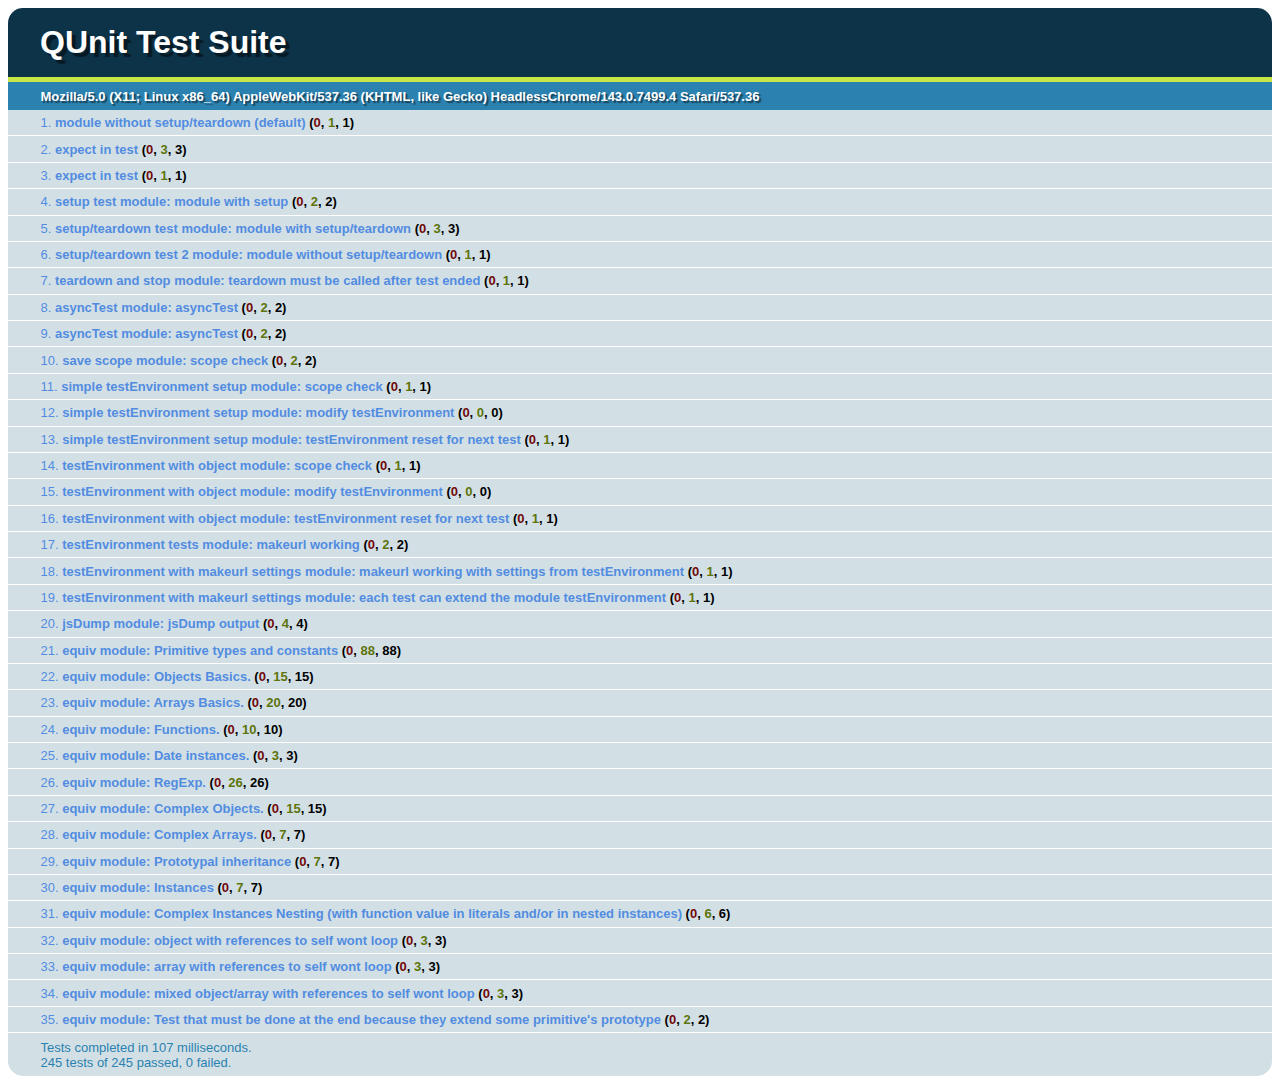
<file: valums-file-uploader-13b136f/tests/qunit/test/index.html>
<!DOCTYPE html>
<html>
<head>
	<title>QUnit Test Suite</title>
	<link rel="stylesheet" href="../qunit/qunit.css" type="text/css" media="screen">
	<script type="text/javascript" src="../qunit/qunit.js"></script>
	<script type="text/javascript" src="test.js"></script>
	<script type="text/javascript" src="same.js"></script>
</head>
<body>
	<h1 id="qunit-header">QUnit Test Suite</h1>
	<h2 id="qunit-banner"></h2>
	<div id="qunit-testrunner-toolbar"></div>
	<h2 id="qunit-userAgent"></h2>
	<ol id="qunit-tests"></ol>
</body>
</html>
</file>
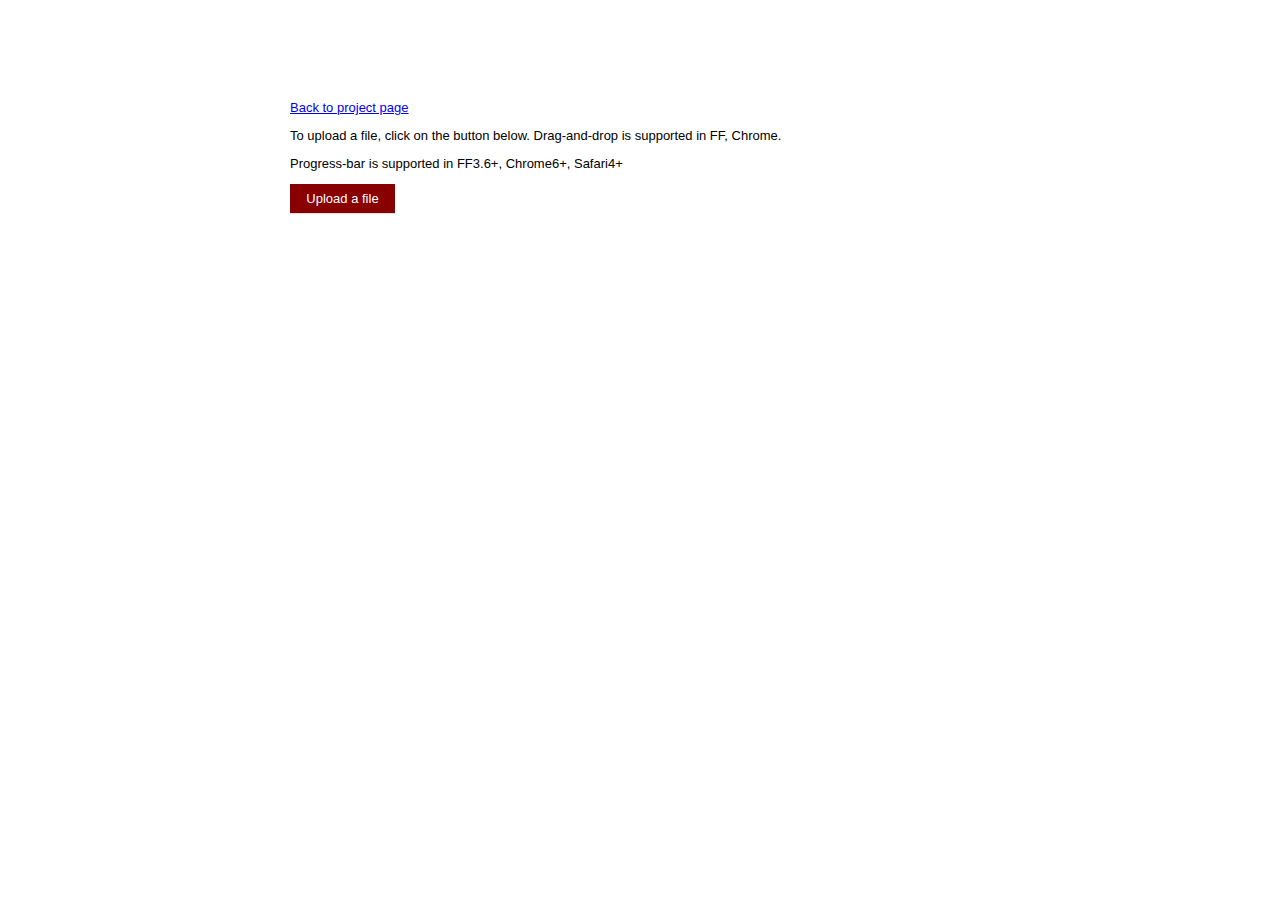
<file: valums-file-uploader-13b136f/client/demo.htm>
<!DOCTYPE html>
<html>
<head>
    <meta http-equiv="Content-Type" content="text/html; charset=UTF-8" />
	<link href="fileuploader.css" rel="stylesheet" type="text/css">	
    <style>    	
		body {font-size:13px; font-family:arial, sans-serif; width:700px; margin:100px auto;}
    </style>	
</head>
<body>		
    <p><a href="http://github.com/valums/file-uploader">Back to project page</a></p>
    
	<p>To upload a file, click on the button below. Drag-and-drop is supported in FF, Chrome.</p>
	<p>Progress-bar is supported in FF3.6+, Chrome6+, Safari4+</p>
	
	<div id="file-uploader-demo1">		
		<noscript>			
			<p>Please enable JavaScript to use file uploader.</p>
			<!-- or put a simple form for upload here -->
		</noscript>         
	</div>
    
    <script src="fileuploader.js" type="text/javascript"></script>
    <script>        
        function createUploader(){            
            var uploader = new qq.FileUploader({
                element: document.getElementById('file-uploader-demo1'),
                action: 'do-nothing.htm'
            });           
        }
        
        // in your app create uploader as soon as the DOM is ready
        // don't wait for the window to load  
        window.onload = createUploader;     
    </script>    
</body>
</html>
</file>
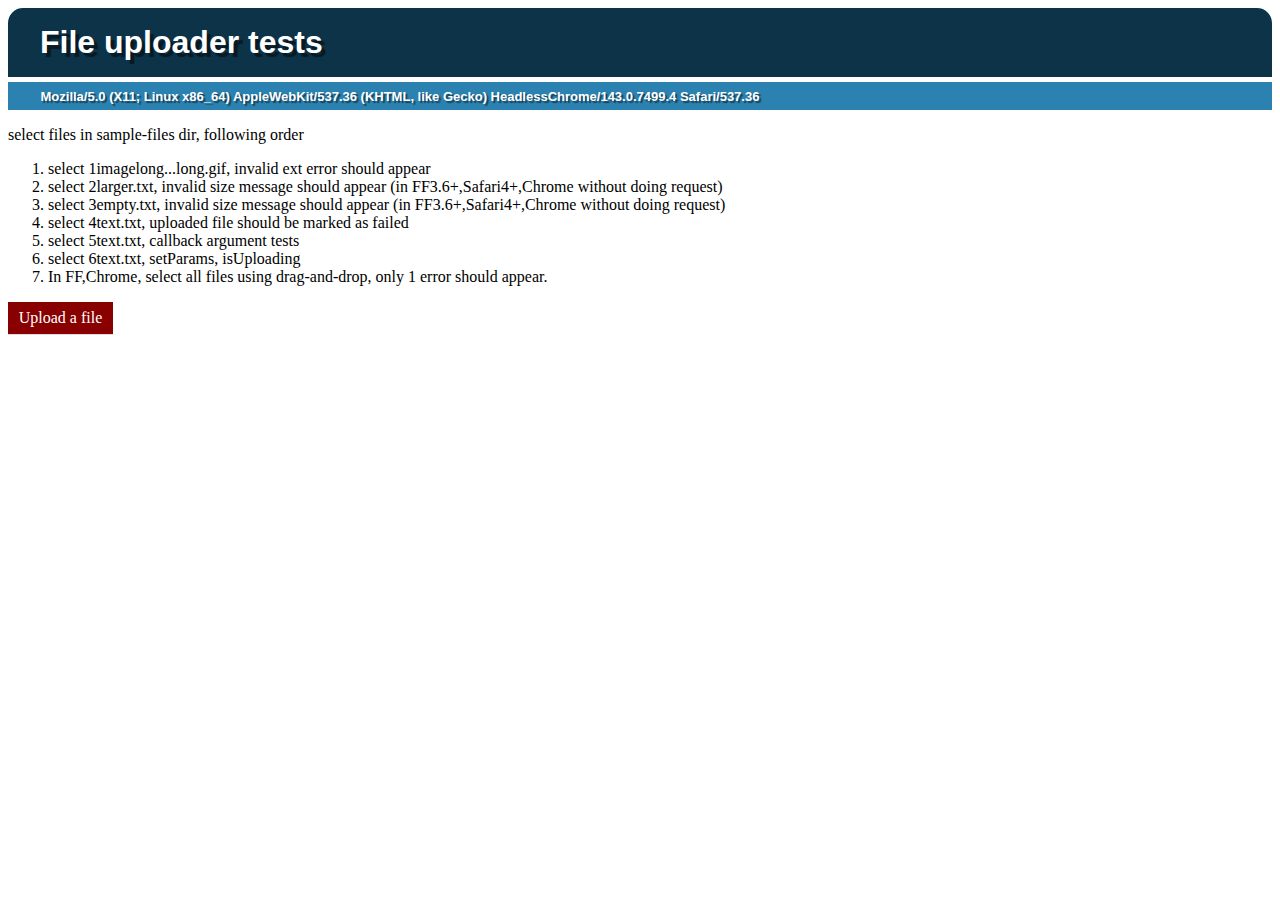
<file: valums-file-uploader-13b136f/tests/test-acceptance.htm>
<!DOCTYPE HTML>
<html>
<head>  
    <script src="jquery-1.4.2.min.js" type="text/javascript"></script>
    
    <link href="qunit/qunit/qunit.css" rel="stylesheet" type="text/css" media="screen" />
    <script src="qunit/qunit/qunit.js" type="text/javascript"></script>
    
    <link href="../client/fileuploader.css" rel="stylesheet" type="text/css"> 
    <script src="../client/fileuploader.js" type="text/javascript" ></script>
    <script>

jQuery(function(){    
    asyncTest("qq.FileUploader", function() {
        expect(9);
        
        var submitFileName, submitId;
               
        var uploader = new qq.FileUploader({
            element: document.getElementById('file-uploader'),
            action: 'action-acceptance.php',
            params: {
                one: 'value1',
                two: 'value2'
            },
            allowedExtensions: ['txt', 'val', 'webm'], 
            sizeLimit: 9 * 1024, 
            onSubmit: function(id, fileName){
                if (fileName == '5text.txt'){
                    submitId = id;
                    submitFileName = fileName; 
                } else if (fileName == '6text.txt'){
                    uploader.setParams({'new':'newvalue'});  
                    
                    same(uploader.isUploading(), false, 'isUploading');                    
                    
                    setTimeout(function(){
                        same(uploader.isUploading(), true, 'isUploading');
                    }, 1);                                                                                                                   
                }
            },
            onComplete: function(id, fileName, responseJSON){

                if (fileName == '4text.txt'){
                    same(responseJSON, {}, 'should be empty if server returned malformed json');
                } else if (fileName == '5text.txt'){
                    same(submitId, id, "id in both callbacks match");
                    same(submitFileName, fileName, "filename in both callbacks match");    
                    ok(responseJSON.one === 'value1' && responseJSON.two === 'value2', "server received default params");
                    same(responseJSON.fileName, fileName, "filename in onComplete correct");
                } else if (fileName == '6text.txt'){                    
                    ok(responseJSON['new'] === 'newvalue' && responseJSON.one == null, "server received new params");                    
                    same(uploader.isUploading(), false, 'upload should have finished');
                    start();                    
                }                                                                                
            }
        });           
    });
});
    </script>  
</head>
<body> 
    <h1 id="qunit-header">File uploader tests</h1> 
    <h2 id="qunit-banner"></h2> 
    <h2 id="qunit-userAgent"></h2> 
    <ol id="qunit-tests"></ol>

    <p>select files in sample-files dir, following order</p>
    <ol>
        <li>select 1imagelong...long.gif, invalid ext error should appear</li>        
        <li>select 2larger.txt, invalid size message should appear (in FF3.6+,Safari4+,Chrome without doing request)</li>
        <li>select 3empty.txt, invalid size message should appear (in FF3.6+,Safari4+,Chrome without doing request)</li>
        <li>select 4text.txt, uploaded file should be marked as failed</li>             
        <li>select 5text.txt, callback argument tests</li>        
        <li>select 6text.txt, setParams, isUploading</li>
        <li>
            In FF,Chrome, select all files using drag-and-drop, only 1 error should appear.            
        </li>
    </ol>
    
    <div id="file-uploader"></div>        
</body> 
</html>
</file>
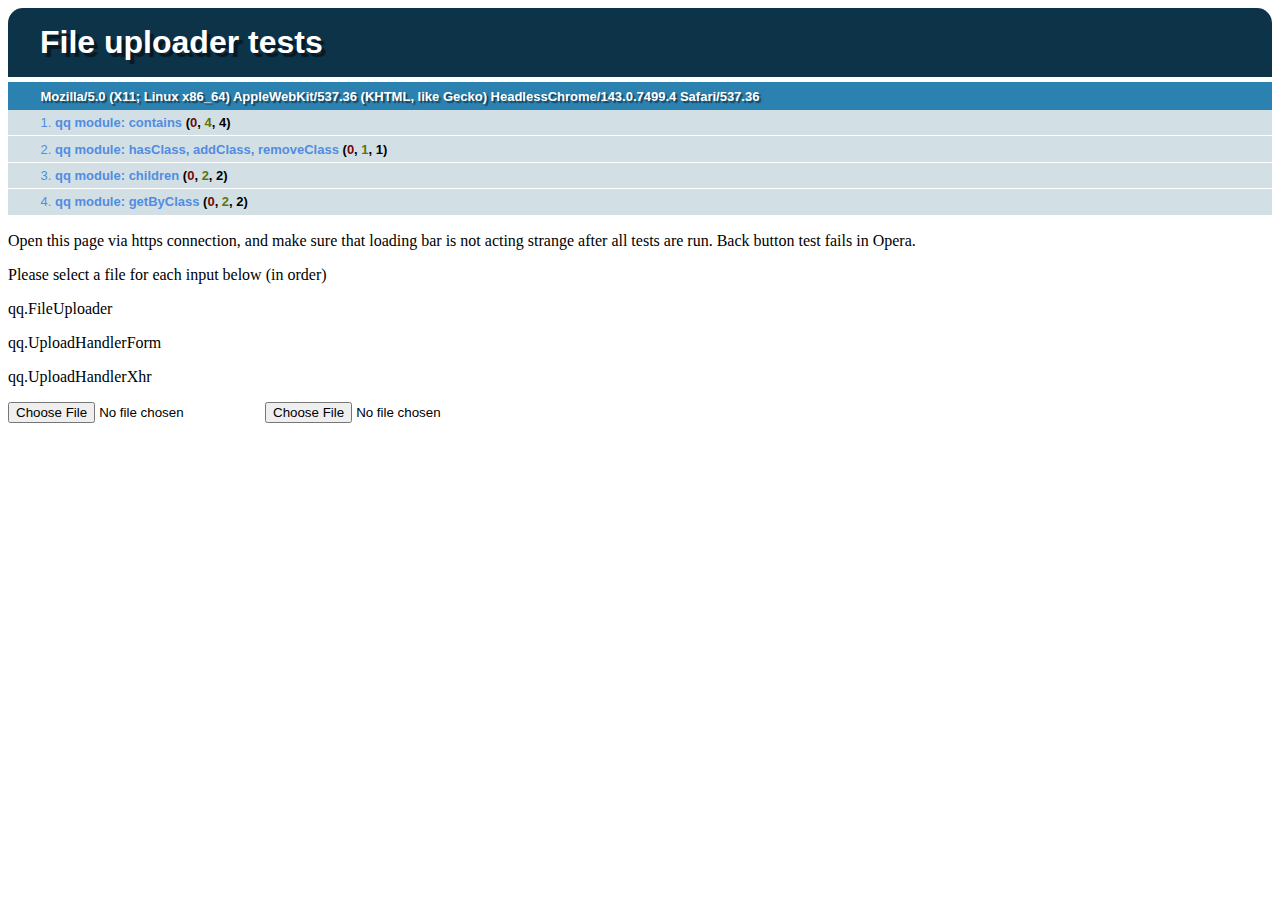
<file: valums-file-uploader-13b136f/tests/test-upload-handlers.htm>
<!DOCTYPE HTML>
<html>
<head>	
	<script src="jquery-1.4.2.min.js" type="text/javascript"></script>
	
	<link href="qunit/qunit/qunit.css" rel="stylesheet" type="text/css" media="screen" />
	<script src="qunit/qunit/qunit.js" type="text/javascript"></script>
	
	<script src="../client/fileuploader.js" type="text/javascript" ></script>
	<script>

jQuery(function(){

    module('qq');

    test("contains", function(){
        var el1 = document.createElement('div');
        var el2 = document.createElement('div');
        var el3 = document.createElement('div');
        el1.appendChild(el2);
        el2.appendChild(el3);
        
        var el4 = document.createElement('div');

        ok(qq.contains(el1,el2));
        ok(qq.contains(el1,el3));
        ok(!qq.contains(el1,el4));
        ok(!qq.contains(el3,el2));
    }); 
        
    test("hasClass, addClass, removeClass", function(){
        var element = document.createElement('div');
        qq.addClass(element, 'some-class');
        ok(!qq.hasClass(element, 'some'), 'dash in class name');
    });

    test("children", function(){
        same(qq.children(document.createElement('div')), [], 'empty');
        var element = document.createElement('div');
        element.innerHTML = 'asdasd<div>text</div><span>asdas</span>asdasd';
        same(qq.children(element).length, 2);
    });
        
    test("getByClass", function(){
        var element = document.createElement('div');
        element.style.display = 'none';
        element.innerHTML = '<div class="class"><div class="someclass class"></div></div><span></span><div class="test"></div><div class="class"></div>';
        document.body.appendChild(element);
        
        var outside = document.createElement('div');
        outside.className = 'outside class';
        document.body.appendChild(outside);
        
        same(qq.getByClass(document, 'class').length, 4, 'in document');
        same(qq.getByClass(element, 'class').length, 3, 'in test div');
        
        qq.remove(element);
        qq.remove(outside);     
    }); 
    
    	
	var uploadTimeout = 700,
		loadTimeout = 300;
	
    if (qq.UploadHandlerXhr.isSupported()){
        $('.handlerform').remove();    
    } else {            	
    	//
    	module('qq.UploadHandlerForm');
    	//
    	
    	asyncTest("_getIframeContentJSON", function() {						
    		expect(3);
    		setTimeout(start, loadTimeout);		
    		
    		var exampleObject = {
    		  "example" : "&amp;a&lt;computer networks&gt;, to download means to receive data to a local system from a remote system, or to initiate such a data transfer. Examples of a remote system from which a download might be performed include a webserver, FTP server, email server, or other similar systems. A download can mean either any file that is offered for downloading or that has been downloaded, or the process of receiving such a file.The inverse operation, uploading, can refer to the sending of data from a local system to a remote system such as a server or another client with the intent that the remote system should store a copy of the data being transferred, or the initiation of such a process. The words first came into popular usage among computer users with the increased popularity of Bulletin Board Systems (BBSs), facilitated by the widespread distribution and implementation of dial-up access the in the 1970s",
    		  "sub" : {
    		    "arr": [10,20,30],
    		    "boo": false    
    		  }
    		};
    	
    		var testedFn = qq.UploadHandlerForm.prototype._getIframeContentJSON;		
    		
    		// IE 7,8 doesn't support application-javascript, application-json, text-javascript, text-plain
    		// as a response type, it also doesn't file load event when iframe loads page with 404 header		
    		createIframe('iframe-content-tests/somepage.php', function(iframe){
    			same(testedFn(iframe), {}, "Server didn't return valid JSON object");
    		});		
    		createIframe('iframe-content-tests/text-html.php', function(iframe){
    			same(testedFn(iframe), exampleObject, "text-html");
    		});			
    		
    		// test larger response (>4k)
    		//http://www.coderholic.com/firefox-4k-xml-node-limit/
            createIframe('iframe-content-tests/text-html-large.php', function(iframe){
                same(testedFn(iframe).length, 5000, ">4k");
            });         
    				
    		
    		function createIframe(src, onLoad){
    			var iframe = document.createElement('iframe');			
    			qq.attach(iframe, 'load', function(){
    				onLoad(iframe);
    				
    				setTimeout(function(){
    					qq.remove(iframe);	
    				}, 1);						
    			});
    			iframe.src = src;
    			document.body.appendChild(iframe);				
    		}		
    	});
    
        test("upload, cancel with empty input", function(){
            expect(1);
    
            var uploadHandlerForm = new qq.UploadHandlerForm({
                action: 'action-slow-response.php',
                onComplete: function(id, fileName, response){
                    ok(false, 'onComplete should not run, the request should be cancelled');
                }
            });
                
            var input = document.createElement('input');
            var id = uploadHandlerForm.add(input);        
            uploadHandlerForm.cancel(id);
            
            try {
                // should fail
                uploadHandlerForm.upload(id);
            } catch (err){
                ok(true, "wasn't uploaded after cancelling")            
            };        
            
        });
        
    	asyncTest("upload", function() {				
    		expect(4);		
    				
    		var data = {stringOne: 'rtdfghdfhfh',stringTwo: 'dfsgsdfgsdg',stringThree: 'dfsgfhdfhdg'};
    		var savedId;
    												
    		var uploadHandler = new qq.UploadHandlerForm({
    			action: 'action-handler-test.php',
    			onComplete: function(id, fileName, response){		    			    			    			    
    			    ok(savedId == id, 'proper id in callback');			    
    			    same(fileName, uploadHandler.getName(id), 'getName method');
    			    
    			    data.fileName = fileName;			    			
    				same(response, data, 'server received file and correct params, filenames match');
    			}
    		});
    			
    		var input = document.getElementById('testinput1');
    		qq.attach(input, 'change', function(){
    			setTimeout(start, uploadTimeout);
    										
    			savedId = uploadHandler.add(input);			
    			ok(savedId != null, 'id returned by add');
    			
    			uploadHandler.upload(savedId, data);
    		});
    	});
    	
    	asyncTest("cancel", function() {				
    		var uploadHandlerForm = new qq.UploadHandlerForm({
    			action: 'action-slow-response.php',
    			onComplete: function(id, fileName, response){
    				ok(false, 'onComplete should not run, the request should be cancelled');
    			}
    		});
    			
    		var input = document.getElementById('testinput2');
    		qq.attach(input, 'change', function(){
    			var id = uploadHandlerForm.add(input);
    			uploadHandlerForm.upload(id);
    			uploadHandlerForm.cancel(id);
    			start();
    		});
    	});	
    			
    	test("check that forms and iframes were removed after use", function(){
    		same($('form,iframe').length, 0, 'check that forms and iframes were removed after use');
    	});
    	
        asyncTest('going back', function(){
            setTimeout(function(){
                var goBack = confirm("checking that the history wasn't changed, the page will go back to previous now");
                if (goBack){
                   window.history.back();
                   
                   start();
                   ok(false, "the page didn't change (fails in Opera)");
                }              
            }, 1000);               
        });    	
    	
	}
	
    if (!qq.UploadHandlerXhr.isSupported()){
        $('.handlerxhr').remove();    
    } else {
        //      
        module('qq.UploadHandlerXhr');
        //
    	
    	asyncTest("upload", function() {		
    	    expect(9);
    	    	
    		var data = {stringOne: 'rtdfghdfhfh',stringTwo: 'dfsgsdfgsdg',stringThree: 'dfsgfhdfhdg'};
    		var onProgressCalled = false;
    		var expectedId, expectedName;
    														
    		var uploadHandler = new qq.UploadHandlerXhr({
    			action: 'action-handler-test.php',
    			onProgress: function(id, fileName, loaded, total){
    				if (!onProgressCalled) {
    					onProgressCalled = true;
    					
    					same(id, expectedId, 'progress event fired with correct id param');
    					same(fileName, expectedName, 'progress event fired with correct fileName param')					
    					ok(loaded <= total && total > 0, 'progress event fired with possible loaded and total');
    					
    					same(total, uploadHandler.getSize(id), 'getSize method');					
    				}
    			},
    			onComplete: function(id, fileName, response){    			    
                    same(id, expectedId, 'progress event fired with correct id param');
                    same(fileName, expectedName, 'progress event fired with correct fileName param')
                                    				
    				data.fileName = fileName;
    				delete response.qqfile;
    				
    				same(response, data, 'server received passed params, filenames match');
    				
    				same(fileName, uploadHandler.getName(id), 'getName method');    				 
    			}
    		});
    			
    		var input = document.getElementById('handlerxhr1');
    		
    		qq.attach(input, 'change', function(){
    			setTimeout(start, uploadTimeout);
    										
    			var id = uploadHandler.add(input.files[0]);
    			ok(id != null, 'id returned by add');
    			
    			expectedId = id;
    			expectedName = input.files[0].name || input.files[0].fileName;    			
    			if (!expectedName){
    			    ok(false, 'false value as a file name used');
    			}
    			
    			uploadHandler.upload(id, data);
    			
    			qq.remove(input);			
    		});
    	});	    
        	
    	asyncTest("cancel", function() {						
    		var uploadHandler = new qq.UploadHandlerXhr({
    			action: 'action-slow-response.php',
    			onComplete: function(id, fileName, response){
    				ok(false, 'onComplete should not run, the request should be cancelled');
    			}
    		});
    			
    		var input = document.getElementById('handlerxhr2');
    		if (!input){
    			// input removed because uploading via XHR is not supported
    			return;
    		}
    		
    		qq.attach(input, 'change', function(){						
    			var id = uploadHandler.add(input.files[0]);
    			uploadHandler.upload(id);
    			uploadHandler.cancel(id);
    			
    			start();			
    			qq.remove(input);								
    		});
    	});		
	}	
});
	</script>  
</head>
<body> 
	<h1 id="qunit-header">File uploader tests</h1> 
	<h2 id="qunit-banner"></h2> 
	<h2 id="qunit-userAgent"></h2> 
	<ol id="qunit-tests"></ol>
	
	<p>
	    Open this page via https connection, and make sure that loading bar is not acting strange after all tests are run.
	    Back button test fails in Opera. 
	</p>
	
	<p>Please select a file for each input below (in order)</p>

    <p>qq.FileUploader</p>
    <div id="fileuploader1"></div>
    	
	<p>qq.UploadHandlerForm</p>
	<input class="handlerform" id="testinput1" type="file">
	<input class="handlerform" id="testinput2" type="file">

	<p>qq.UploadHandlerXhr</p>	
	<input class="handlerxhr" id="handlerxhr1" type="file">
	<input class="handlerxhr" id="handlerxhr2" type="file">	 
		
</body> 
</html>
</file>
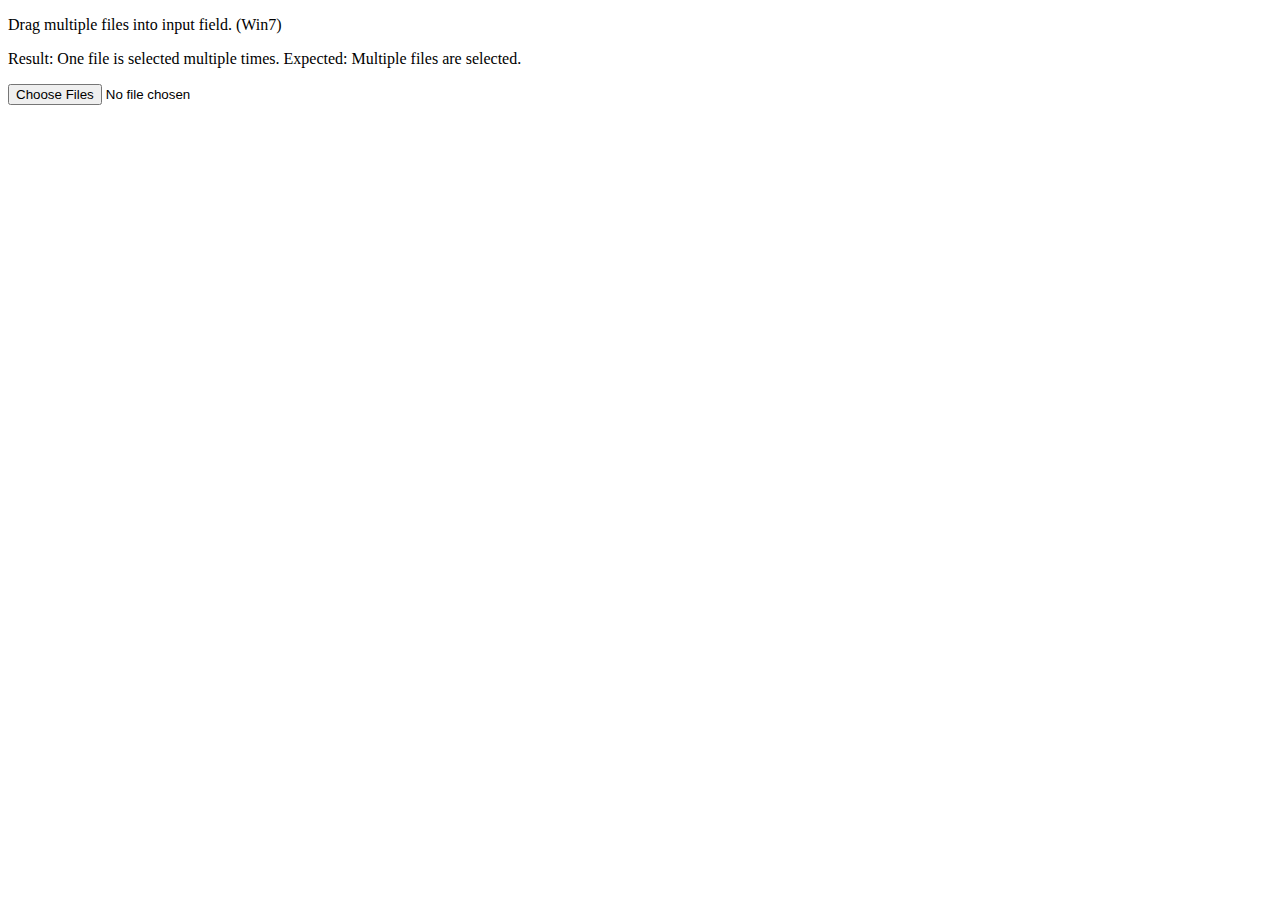
<file: valums-file-uploader-13b136f/tests/browser-bugs/safari-bug1.htm>
<!DOCTYPE html>
<html>
<head>
</head>
<body>      
    <p>Drag multiple files into input field. (Win7)</p>
    <p>Result: One file is selected multiple times. Expected: Multiple files are selected.</p>
    <input type="file" multiple></body>
</html>
</file>
<file: valums-file-uploader-13b136f/tests/qunit/qunit/qunit.css>
ol#qunit-tests {
	font-family:"Helvetica Neue Light", "HelveticaNeue-Light", "Helvetica Neue", Calibri, Helvetica, Arial;
	margin:0;
	padding:0;
	list-style-position:inside;

	font-size: smaller;
}
ol#qunit-tests li{
	padding:0.4em 0.5em 0.4em 2.5em;
	border-bottom:1px solid #fff;
	font-size:small;
	list-style-position:inside;
}
ol#qunit-tests li ol{
	box-shadow: inset 0px 2px 13px #999;
	-moz-box-shadow: inset 0px 2px 13px #999;
	-webkit-box-shadow: inset 0px 2px 13px #999;
	margin-top:0.5em;
	margin-left:0;
	padding:0.5em;
	background-color:#fff;
	border-radius:15px;
	-moz-border-radius: 15px;
	-webkit-border-radius: 15px;
}
ol#qunit-tests li li{
	border-bottom:none;
	margin:0.5em;
	background-color:#fff;
	list-style-position: inside;
	padding:0.4em 0.5em 0.4em 0.5em;
}

ol#qunit-tests li li.pass{
	border-left:26px solid #C6E746;
	background-color:#fff;
	color:#5E740B;
	}
ol#qunit-tests li li.fail{
	border-left:26px solid #EE5757;
	background-color:#fff;
	color:#710909;
}
ol#qunit-tests li.pass{
	background-color:#D2E0E6;
	color:#528CE0;
}
ol#qunit-tests li.fail{
	background-color:#EE5757;
	color:#000;
}
ol#qunit-tests li strong {
	cursor:pointer;
}
h1#qunit-header{
	background-color:#0d3349;
	margin:0;
	padding:0.5em 0 0.5em 1em;
	color:#fff;
	font-family:"Helvetica Neue Light", "HelveticaNeue-Light", "Helvetica Neue", Calibri, Helvetica, Arial;
	border-top-right-radius:15px;
	border-top-left-radius:15px;
	-moz-border-radius-topright:15px;
	-moz-border-radius-topleft:15px;
	-webkit-border-top-right-radius:15px;
	-webkit-border-top-left-radius:15px;
	text-shadow: rgba(0, 0, 0, 0.5) 4px 4px 1px;
}
h2#qunit-banner{
	font-family:"Helvetica Neue Light", "HelveticaNeue-Light", "Helvetica Neue", Calibri, Helvetica, Arial;
	height:5px;
	margin:0;
	padding:0;
}
h2#qunit-banner.qunit-pass{
	background-color:#C6E746;
}
h2#qunit-banner.qunit-fail, #qunit-testrunner-toolbar {
	background-color:#EE5757;
}
#qunit-testrunner-toolbar {
	font-family:"Helvetica Neue Light", "HelveticaNeue-Light", "Helvetica Neue", Calibri, Helvetica, Arial;
	padding:0;
	/*width:80%;*/
	padding:0em 0 0.5em 2em;
	font-size: small;
}
h2#qunit-userAgent {
	font-family:"Helvetica Neue Light", "HelveticaNeue-Light", "Helvetica Neue", Calibri, Helvetica, Arial;
	background-color:#2b81af;
	margin:0;
	padding:0;
	color:#fff;
	font-size: small;
	padding:0.5em 0 0.5em 2.5em;
	text-shadow: rgba(0, 0, 0, 0.5) 2px 2px 1px;
}
p#qunit-testresult{
	font-family:"Helvetica Neue Light", "HelveticaNeue-Light", "Helvetica Neue", Calibri, Helvetica, Arial;
	margin:0;
	font-size: small;
	color:#2b81af;
	border-bottom-right-radius:15px;
	border-bottom-left-radius:15px;
	-moz-border-radius-bottomright:15px;
	-moz-border-radius-bottomleft:15px;
	-webkit-border-bottom-right-radius:15px;
	-webkit-border-bottom-left-radius:15px;
	background-color:#D2E0E6;
	padding:0.5em 0.5em 0.5em 2.5em;
}
strong b.fail{
	color:#710909;
	}
strong b.pass{
	color:#5E740B;
	}
</file>
<file: valums-file-uploader-13b136f/client/fileuploader.css>
.qq-uploader { position:relative; width: 100%;}

.qq-upload-button {
    display:block; /* or inline-block */
    width: 105px; padding: 7px 0; text-align:center;    
    background:#880000; border-bottom:1px solid #ddd;color:#fff;
}
.qq-upload-button-hover {background:#cc0000;}
.qq-upload-button-focus {outline:1px dotted black;}

.qq-upload-drop-area {
    position:absolute; top:0; left:0; width:100%; height:100%; min-height: 70px; z-index:2;
    background:#FF9797; text-align:center; 
}
.qq-upload-drop-area span {
    display:block; position:absolute; top: 50%; width:100%; margin-top:-8px; font-size:16px;
}
.qq-upload-drop-area-active {background:#FF7171;}

.qq-upload-list {margin:15px 35px; padding:0; list-style:disc;}
.qq-upload-list li { margin:0; padding:0; line-height:15px; font-size:12px;}
.qq-upload-file, .qq-upload-spinner, .qq-upload-size, .qq-upload-cancel, .qq-upload-failed-text {
    margin-right: 7px;
}

.qq-upload-file {}
.qq-upload-spinner {display:inline-block; background: url("loading.gif"); width:15px; height:15px; vertical-align:text-bottom;}
.qq-upload-size,.qq-upload-cancel {font-size:11px;}

.qq-upload-failed-text {display:none;}
.qq-upload-fail .qq-upload-failed-text {display:inline;}
</file>
